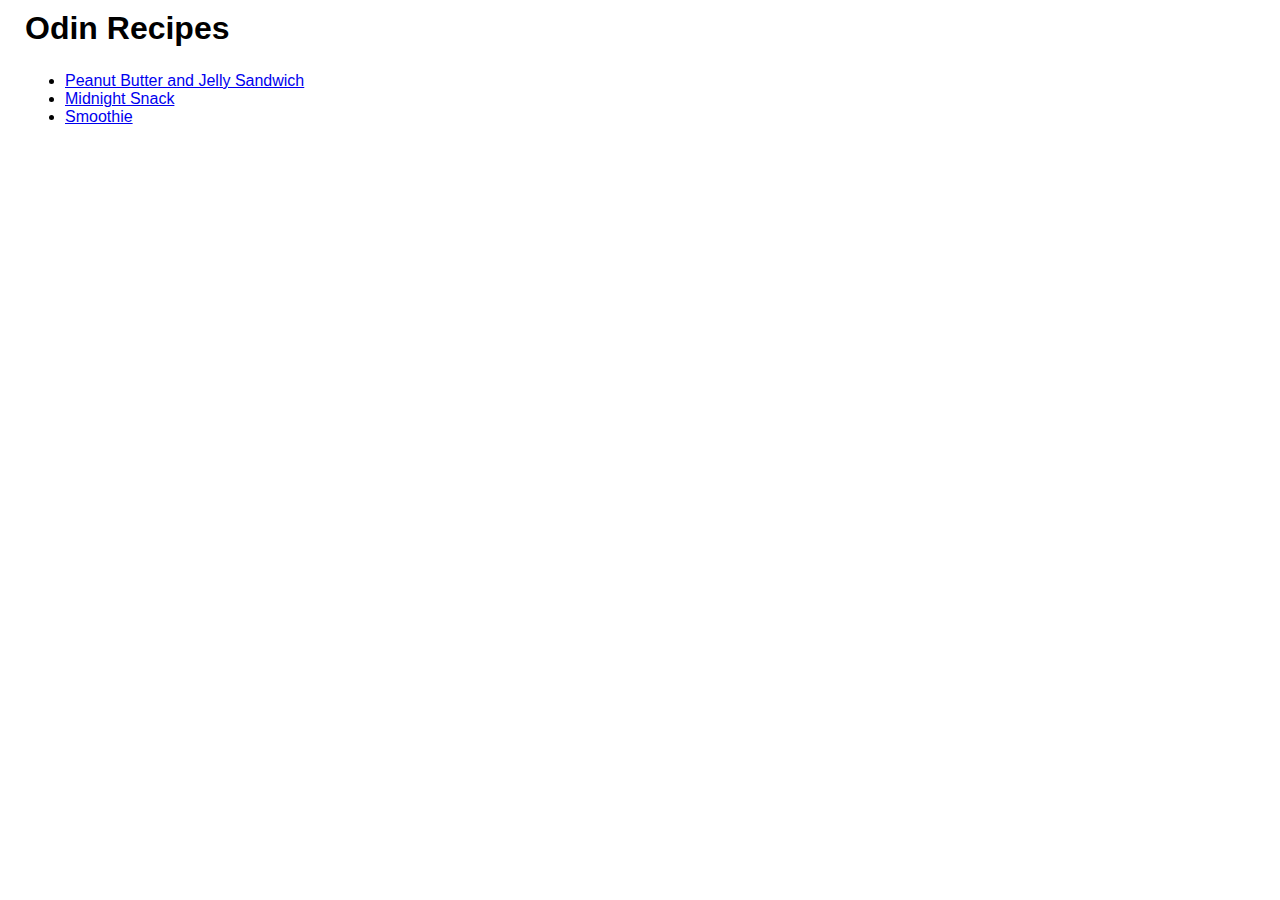
<file: index.html>
<!DOCTYPE html>
<html lang="en">

  <head>
    <meta charset="UTF-8">
    <meta name="viewport" content="width=device-width, initial-scale=1.0">
    <link rel="stylesheet" href="styles.css">
    <title>Odin Recipes</title>
  </head>

  <body>
    <h1>Odin Recipes</h1>
    <ul class="list-index">
      <li><a href="recipes/pbj.html">Peanut Butter and Jelly Sandwich</a></li>
      <li><a href="recipes/midnight-snack.html">Midnight Snack</a></li>
      <li><a href="recipes/smoothie.html">Smoothie</a></li>
    </ul>
  </body>

</html>
</file>
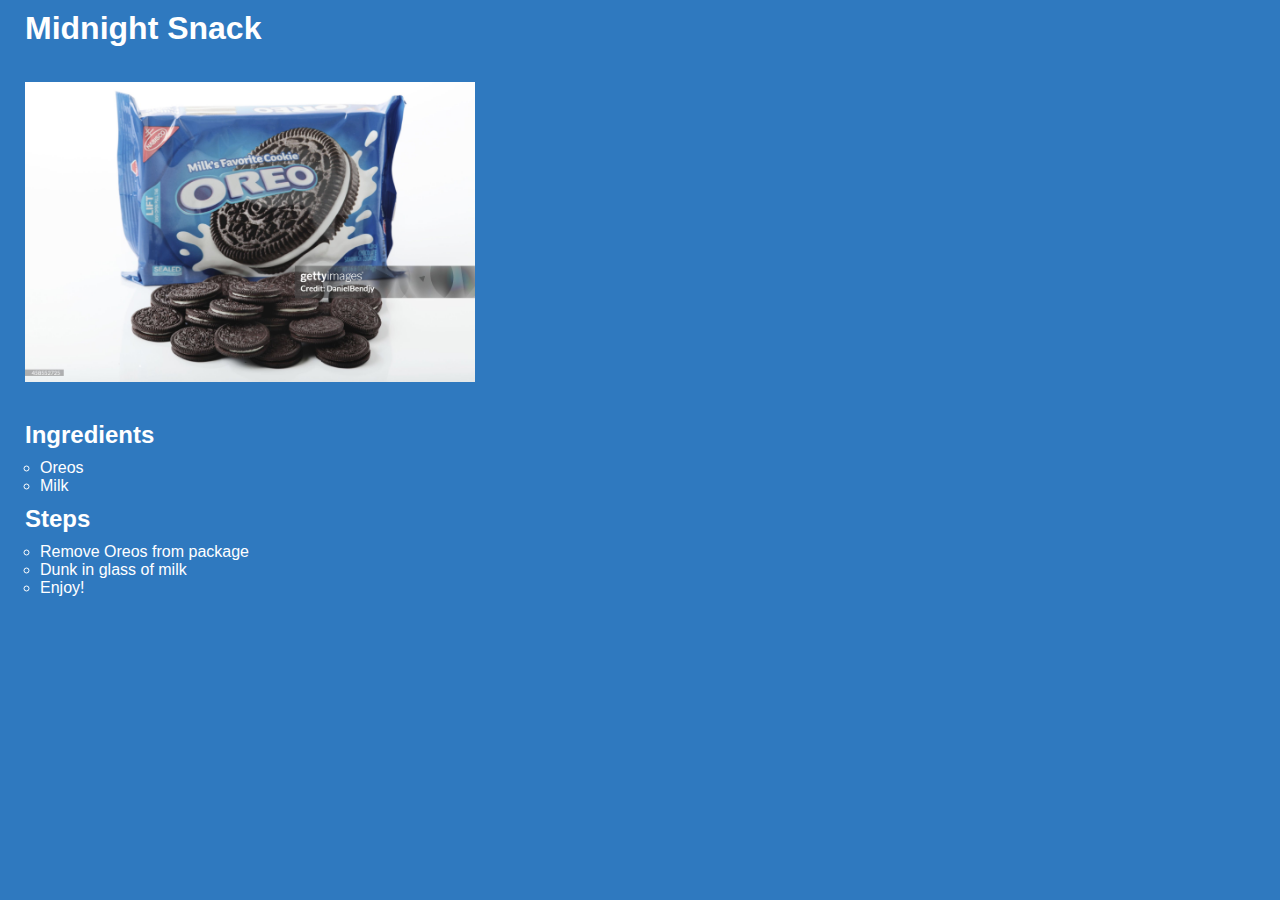
<file: recipes/midnight-snack.html>
<!DOCTYPE html>
<html lang="en">

  <head>
    <meta charset="UTF-8">
    <meta name="viewport" content="width=device-width, initial-scale=1.0">
    <link rel="stylesheet" href="../styles.css">
    <title>Midnight Snack</title>
  </head>

  <body class="oreo">
    <h1>Midnight Snack</h1>
    <img src="../images/oreo.jpg" alt="Oreo cookies and packaging">
    <h2>Ingredients</h2>
    <ul class="list-recipe">
      <li>Oreos</li>
      <li>Milk</li>
    </ul>
    <h2>Steps</h2>
    <ol class="list-recipe">
      <li>Remove Oreos from package</li>
      <li>Dunk in glass of milk</li>
      <li>Enjoy!</li>
    </ol>
  </body>

</html>
</file>
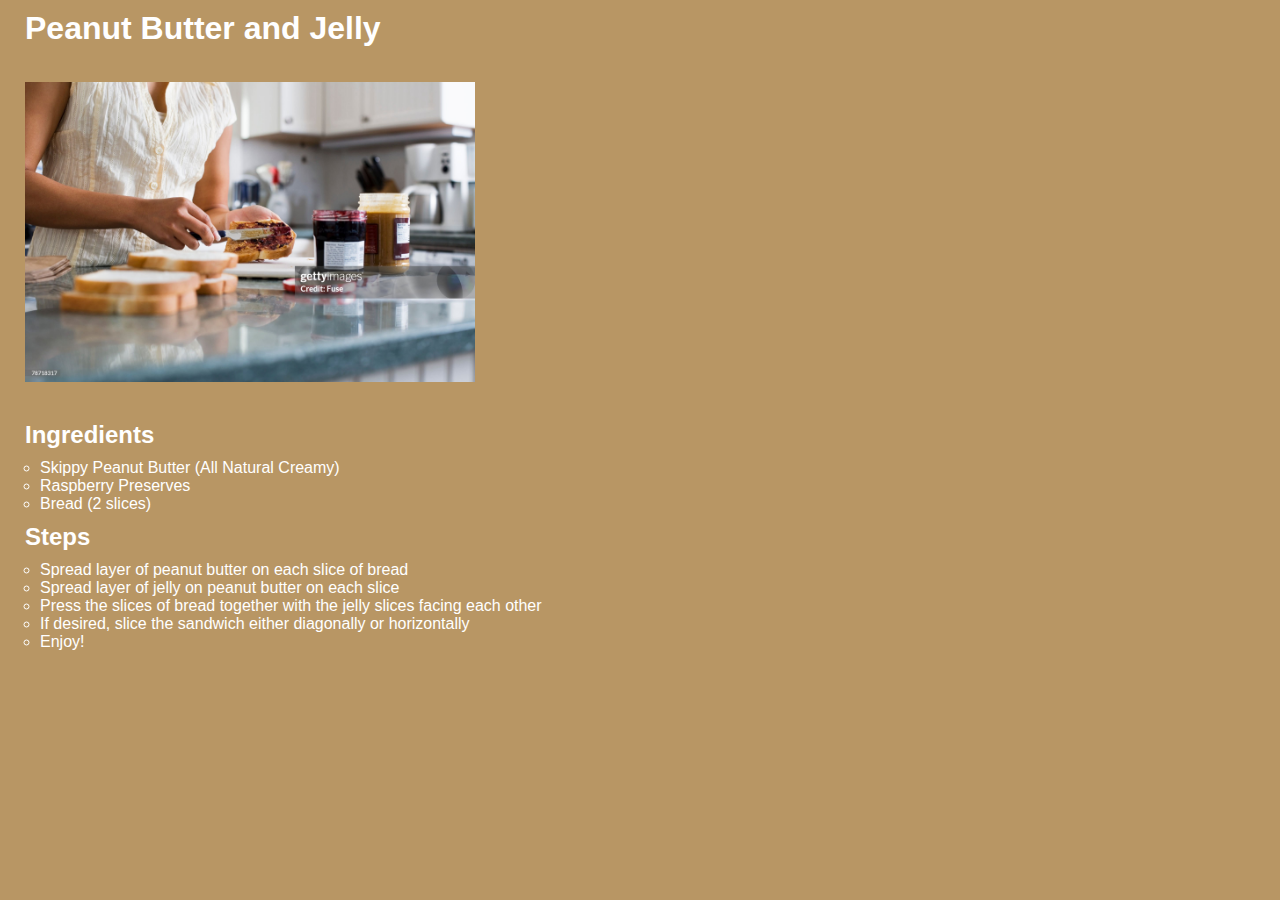
<file: recipes/pbj.html>
<!DOCTYPE html>
<html lang="en">

  <head>
    <meta charset="UTF-8">
    <meta name="viewport" content="width=device-width, initial-scale=1.0">
    <link rel="stylesheet" href="../styles.css">
    <title>Peanut Butter and Jelly</title>
  </head>

  <body class="pbj">
    <h1>Peanut Butter and Jelly</h1>
    <img src="../images/pbj.jpg" alt="Peanut butter and jelly sandwich">
    <h2>Ingredients</h2>
    <ul class="list-recipe">
      <li>Skippy Peanut Butter (All Natural Creamy)</li>
      <li>Raspberry Preserves</li>
      <li>Bread (2 slices)</li>
    </ul>
    <h2>Steps</h2>
    <ol class="list-recipe">
      <li>Spread layer of peanut butter on each slice of bread</li>
      <li>Spread layer of jelly on peanut butter on each slice</li>
      <li>Press the slices of bread together with the jelly slices facing each other</li>
      <li>If desired, slice the sandwich either diagonally or horizontally</li>
      <li>Enjoy!</li>
    </ol>

  </body>

</html>
</file>
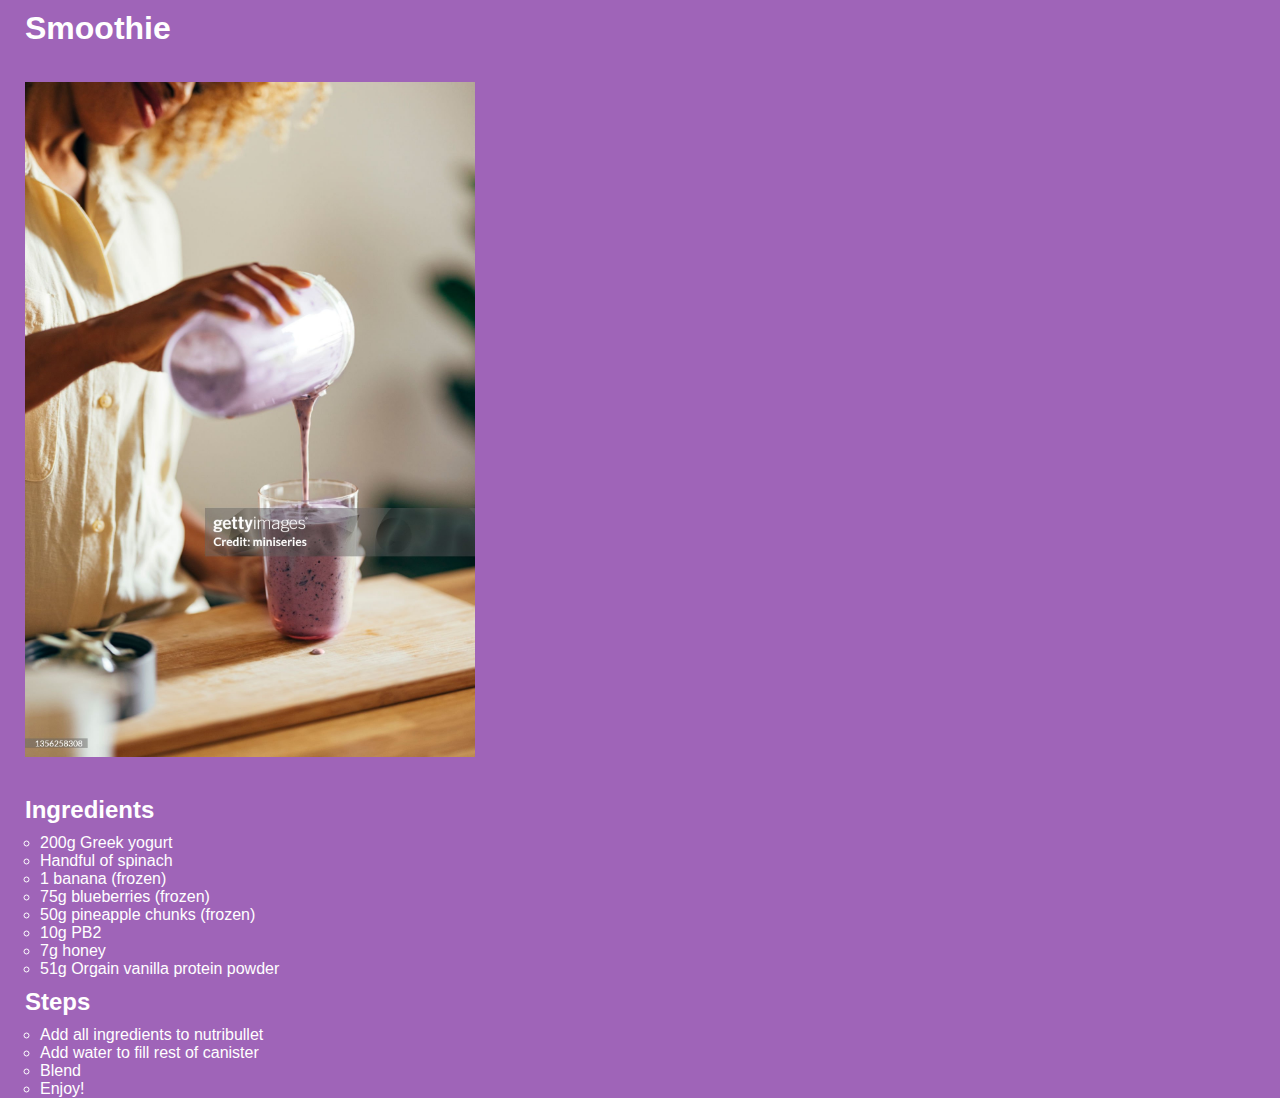
<file: recipes/smoothie.html>
<!DOCTYPE html>
<html lang="en">

  <head>
    <meta charset="UTF-8">
    <meta name="viewport" content="width=device-width, initial-scale=1.0">
    <link rel="stylesheet" href="../styles.css">
    <title>Smoothie</title>
  </head>

  <body class="smoothie">
    <h1>Smoothie</h1>
    <img src="../images/smoothie.jpg" alt="Smoothie being poured">
    <h2>Ingredients</h2>
    <ul class="list-recipe">
      <li>200g Greek yogurt</li>
      <li>Handful of spinach</li>
      <li>1 banana (frozen)</li>
      <li>75g blueberries (frozen)</li>
      <li>50g pineapple chunks (frozen)</li>
      <li>10g PB2</li>
      <li>7g honey</li>
      <li>51g Orgain vanilla protein powder</li>

    </ul>
    <h2>Steps</h2>
    <ol class="list-recipe">
      <li>Add all ingredients to nutribullet</li>
      <li>Add water to fill rest of canister</li>
      <li>Blend</li>
      <li>Enjoy!</li>
    </ol>
  </body>

</html>
</file>
<file: styles.css>
* {
  /* outline: 2px solid red; */
  box-sizing: border-box;
  margin: 0px;
}

h1,
h2 {
  font-family: Arial, Helvetica, sans-serif;
  margin: 10px 25px;
}

img {
  width: 500px;
  height: auto;
  padding: 25px;
}

.list-index {
  font-family: Arial, Helvetica, sans-serif;
  margin: 25px;
}

.list-recipe {
  font-family: Verdana, Geneva, Tahoma, sans-serif;
  margin-bottom: 0px 25px;
  list-style-type: circle;
}

.oreo {
  background-color: #2f79bf;
  color: white;


}

.smoothie {
  background-color: #9f64b8;
  color: white;
}

.pbj {
  background-color: #b89664;
  color: white;
}
</file>
